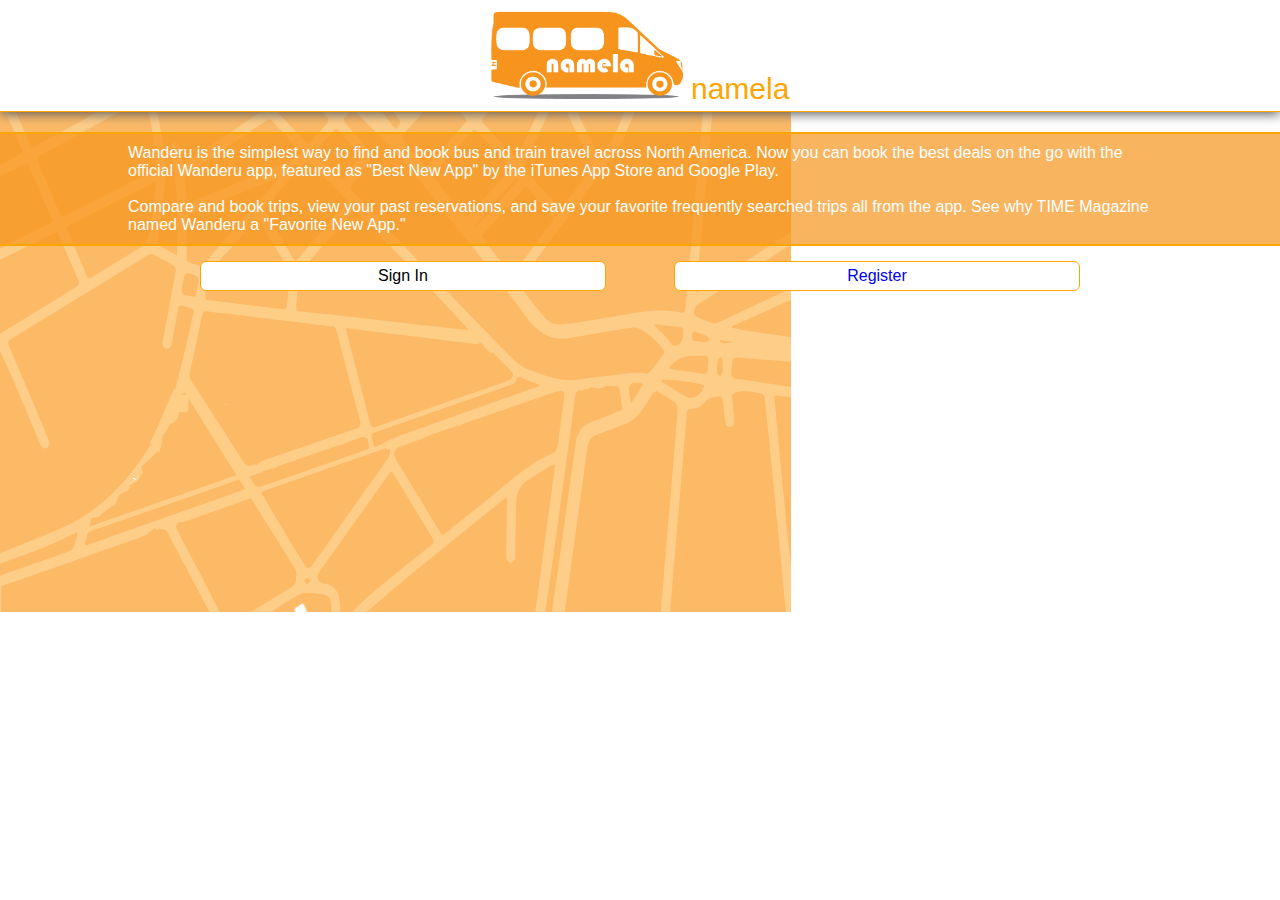
<file: Client/index.html>
<!DOCTYPE html>
<html>
    <head>
        <script src="js/jquery.js"></script>
		<script src="js/chores.js" type="text/javascript"></script>
		<link href='css/login.css' rel='stylesheet' type="text/css">
		<link href="images/background.png" rel="shortcut icon">
        <title>namela</title>
        <meta name="viewport" content="initial-scale=1.0, user-scalable=no">
        <meta charset="utf-8">
    </head>
	
	<body>
		<script>
			function autologin(){
				var phoneNumber = localStorage.getItem("phoneNumber");
				var password = localStorage.getItem("password");

				status.innerHTML = 'please wait ...';
				var ajax = ajaxObj("POST", "http://www.sqaaps.co.za/php/login.php");
				//var ajax = ajaxObj("POST", "php/login.php");
				ajax.onreadystatechange = function() {
					if(ajaxReturn(ajax) == true) {
						if(ajax.responseText === 'autologin_successful'){
							window.location.assign("4.user_interface.html")
						} else {
							status.innerHTML = ajax.responseText;
							_("submit").style.display = "block";
						}
					}
				}
				ajax.send("phoneNumber="+phoneNumber+"&password="+password);
			}
			window.onload = autologin;
		</script>
		
		<div id="header">
			<img id="logo" src="images/namela.png"/>
			<span id="logo_name">namela</span>
		</div>
		
		<div id="container">
			<div id="introduction">
				Wanderu is the simplest way to find and book bus and train travel across North America. Now you can book the best deals on the go with the official Wanderu app, featured as "Best New App" by the iTunes App Store and Google Play.<br><br> Compare and book trips, view your past reservations, and save your favorite frequently searched trips all from the app. See why TIME Magazine named Wanderu a "Favorite New App."
			</div>
			
			<div id="login_register">
				<div class="div_button" id="login">Sign In</div>
				<a href="register.html">
					<div class="div_button" id="register">Register</div>
				</a>
			</div>
		</div>
		
		<form name="login_form" id="login_form" onsubmit="return false">
			<div id="login_tab">
				<div id="close_form">CLOSE</div>
				<p id="input_head">EMAIL OR PHONE NUMBER:</p>
				<input class="register_inputs" id="identifier" type="text" placeholder="082 222 2222 OR example@domain.co.za"  onfocus="emptyElement('error_messages')" />
				
				<p id="input_head">PASSWORD:</p>
				<input class="register_inputs" id="password" min="10" max="10" type="password" placeholder=" Password" onfocus="emptyElement('error_messages')" />
				
				<p id="error_messages"></p>
				
				<button id="submit" onclick="signup()" >
					<span id="status">Sign In</span>
				</button>
			</div>
		</form>
		
		<script type="text/javascript">
			$("#login").click(function(){
				$("#login_register").hide();
				$("#login_form").slideDown();
				
				//Scoll page down
				$("html, body").animate({ scrollTop: $(document).height() }, 1000);
			});
			
			$("#close_form").click(function(){
				$("#login_form").slideUp();
				$("#login_register").show();
			});
			
			function signup(){
                var p = _("identifier").value;
                var p1 = _("password").value;
				
                var status = _("error_messages");

                if(p == "" || p1 == ""){
                    status.innerHTML = '<span style="color: #ff0000;font-family: sans-serif;margin-left: 15px;font-size: 15px;">Fill out all of the form data</span>';
                } else {
                    _("submit").style.display = "none";
                    status.innerHTML = 'please wait ...';
                    var ajax = ajaxObj("POST", "http://www.sqaaps.co.za/php/login.php");
					//var ajax = ajaxObj("POST", "php/login.php");
                    ajax.onreadystatechange = function() {
                        if(ajaxReturn(ajax) == true) {
							
                            if(ajax.responseText.slice(0,5) === 'Login'){
								localStorage.setItem('phoneNumber', p);
								localStorage.setItem('password', p1);
								
								var items = ajax.responseText.split(";");
								localStorage.setItem('name', items[1]);
								localStorage.setItem('surname', items[2]);
								localStorage.setItem('phoneNumber', items[3]);
								localStorage.setItem('email', items[4]);
								localStorage.setItem('home_address', items[5]);
								localStorage.setItem('work_address', items[6]);
								localStorage.setItem('login', items[7]);
								localStorage.setItem('logout', items[8]);
								window.location.assign("4.user_interface.html")
                            } else {
								status.innerHTML = ajax.responseText;
                                _("submit").style.display = "block";
                            }
                        }
                    }
					ajax.send("p="+p+"&pass="+p1);
                }
            }
		</script>
	</body>
</file>
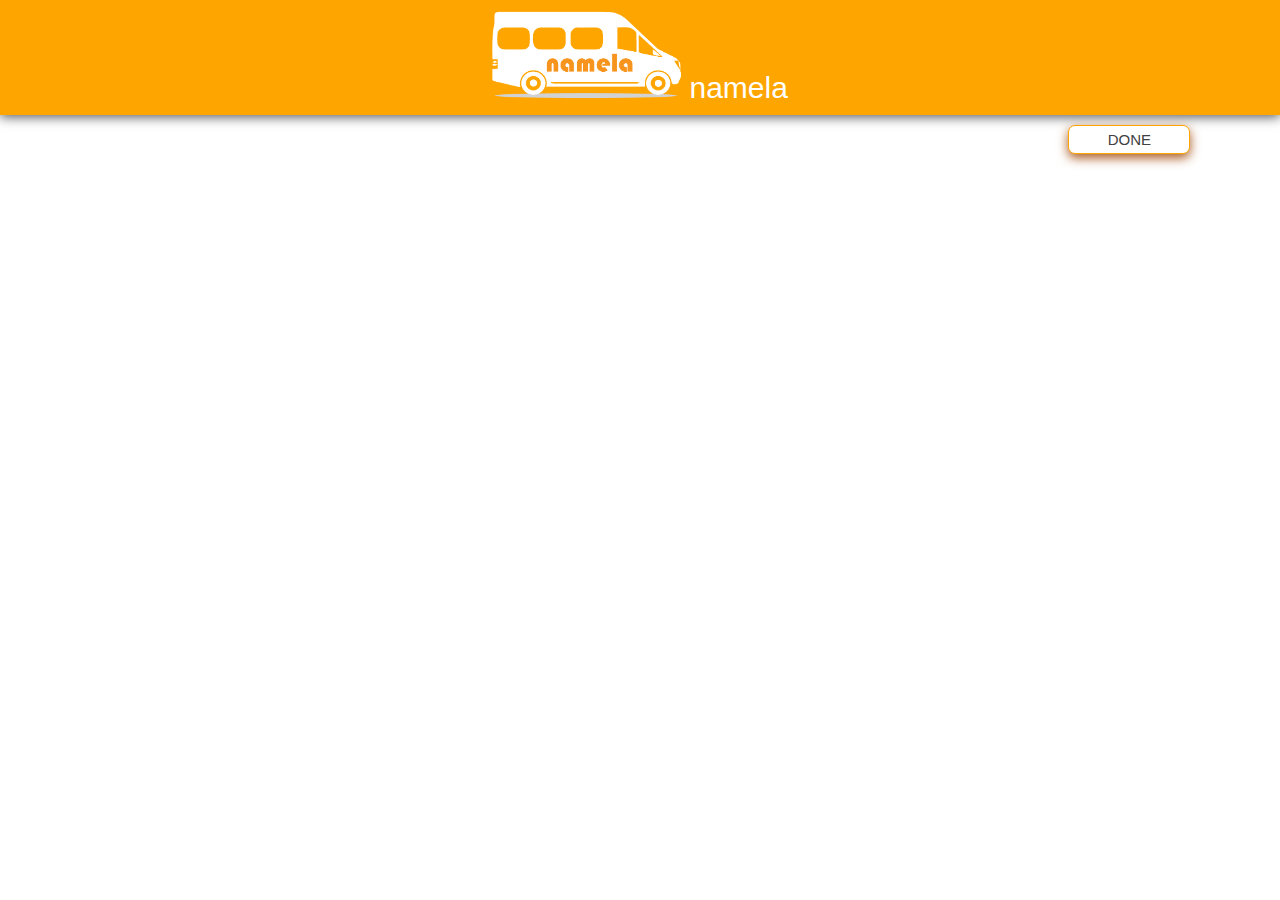
<file: Client/3.user_request.html>
<!DOCTYPE html>
<html>
    <head>
        <script src="js/jquery.js"></script>
		<script src="js/chores.js" type="text/javascript"></script>
		<link href='css/register.css' rel='stylesheet' type="text/css">
		<link href='css/user_request.css' rel='stylesheet' type="text/css">
        <link href="images/background.png" rel="shortcut icon">
        <title>workRide</title>
        <meta name="viewport" content="initial-scale=1.0, user-scalable=no">
        <meta charset="utf-8">
    </head>
  
    <body>
		<div id="header">
			<a id="a_header" href="index.html">
				<img id="logo" src="images/namela_inverse.png"/>
				<span id="logo_name">namela</span>
			</a>
		</div>
		
		<div class="calender" id="month.8">
			<div class="month"> 
				<ul>
					<li class="prev" onclick='previousmonth("month.7")'>&#10094;</li>
					<li class="next" onclick='nextmonth("month.9")'>&#10095;</li>
					<li>September 2016</li>
			  	</ul>
			</div>

			<ul class="weekdays">
				<li>S</li>
				<li>M</li>
				<li>T</li>
				<li>W</li>
				<li>T</li>
				<li>F</li>
				<li>S</li>
			</ul>

			<ul class="days">
				<li id="repeatedDates">28</li>
				
			  	<li id="repeatedDates">29</li>
			  	<li id="repeatedDates">30</li>
			  	<li id="repeatedDates">31</li>
				
				<li id="month.8.day.1" onclick='selectdag("month.8.day.1")'>1</li>
			  	<li id="month.8.day.2" onclick='selectdag("month.8.day.2")'>2</li>
				
			  	<li id="month.8.day.3" class="weeknd">3</li>
			  	<li id="month.8.day.4" class="weeknd">4</li>
				
			  	<li id="month.8.day.5" onclick='selectdag("month.8.day.5")'>5</li>
			  	<li id="month.8.day.6" onclick='selectdag("month.8.day.6")'>6</li>
			  	<li id="month.8.day.7" onclick='selectdag("month.8.day.7")'>7</li>
			  	<li id="month.8.day.8" onclick='selectdag("month.8.day.8")'>8</li>
			  	<li id="month.8.day.9" onclick='selectdag("month.8.day.9")'>9</li>
				
			  	<li id="month.8.day.10" class="weeknd">10</li>
			  	<li id="month.8.day.11" class="weeknd">11</li>
				
				<li id="month.8.day.12" onclick='selectdag("month.8.day.12")'>12</li>
			  	<li id="month.8.day.13" onclick='selectdag("month.8.day.13")'>13</li>
			  	<li id="month.8.day.14" onclick='selectdag("month.8.day.14")'>14</li>
			  	<li id="month.8.day.15" onclick='selectdag("month.8.day.15")'>15</li>
			  	<li id="month.8.day.16" onclick='selectdag("month.8.day.16")'>16</li>
				
			  	<li id="month.8.day.17" class="weeknd">17</li>
				<li id="month.8.day.18" class="weeknd">18</li>
				
			  	<li id="month.8.day.19" onclick='selectdag("month.8.day.19")'>19</li>
			  	<li id="month.8.day.20" onclick='selectdag("month.8.day.20")'>20</li>
			  	<li id="month.8.day.21" onclick='selectdag("month.8.day.21")'>21</li>
			  	<li id="month.8.day.22" onclick='selectdag("month.8.day.22")'>22</li>
			  	<li id="month.8.day.23" onclick='selectdag("month.8.day.23")'>23</li>
				
				<li id="month.8.day.24" class="weeknd">24</li>
			  	<li id="month.8.day.25" class="weeknd">25</li>
				
			  	<li id="month.8.day.26" onclick='selectdag("month.8.day.26")'>26</li>
			  	<li id="month.8.day.27" onclick='selectdag("month.8.day.27")'>27</li>
			  	<li id="month.8.day.28" onclick='selectdag("month.8.day.28")'>28</li>
			  	<li id="month.8.day.29" onclick='selectdag("month.8.day.29")'>29</li>
				<li id="month.8.day.30" onclick='selectdag("month.8.day.30")'>30</li>
			</ul>
		</div>
		
		
		
		
		<div class="calender" id="month.9">
			<div class="month"> 
				<ul>
					<li class="prev" onclick='previousmonth("month.8")'>&#10094;</li>
					<li class="next" onclick='nextmonth("month.10")'>&#10095;</li>
					<li>October 2016</li>
			  	</ul>
			</div>

			<ul class="weekdays">
				<li>S</li>
				<li>M</li>
				<li>T</li>
				<li>W</li>
				<li>T</li>
				<li>F</li>
				<li>S</li>
			</ul>

			<ul class="days"> 
				<li id="repeatedDates" class="weeknd">25</li>
				
			  	<li id="repeatedDates">26</li>
			  	<li id="repeatedDates">27</li>
			  	<li id="repeatedDates">28</li>
			  	<li id="repeatedDates">29</li>
				<li id="repeatedDates">30</li>
				
				<li id="month.9.day.1" class="weeknd">1</li>
			  	<li id="month.9.day.2" class="weeknd">2</li>
				
			  	<li id="month.9.day.3" onclick='selectdag("month.9.day.3")'>3</li>
			  	<li id="month.9.day.4" onclick='selectdag("month.9.day.4")'>4</li>
			  	<li id="month.9.day.5" onclick='selectdag("month.9.day.5")'>5</li>
			  	<li id="month.9.day.6" onclick='selectdag("month.9.day.6")'>6</li>
			  	<li id="month.9.day.7" onclick='selectdag("month.9.day.7")'>7</li>
				
			  	<li id="month.9.day.8" class="weeknd">8</li>
				<li id="month.9.day.9" class="weeknd">9</li>
				
			  	<li id="month.9.day.10" onclick='selectdag("month.9.day.10")'>10</li>
				<li id="month.9.day.11" onclick='selectdag("month.9.day.11")'>11</li>
				<li id="month.9.day.12" onclick='selectdag("month.9.day.12")'>12</li>
			  	<li id="month.9.day.13" onclick='selectdag("month.9.day.13")'>13</li>
			  	<li id="month.9.day.14" onclick='selectdag("month.9.day.14")'>14</li>
				
			  	<li id="month.9.day.15" class="weeknd">15</li>
			  	<li id="month.9.day.16" class="weeknd">16</li>
				
			  	<li id="month.9.day.17" onclick='selectdag("month.9.day.17")'>17</li>
				<li id="month.9.day.18" onclick='selectdag("month.9.day.18")'>18</li>
			  	<li id="month.9.day.19" onclick='selectdag("month.9.day.19")'>19</li>
			  	<li id="month.9.day.20" onclick='selectdag("month.9.day.20")'>20</li>
			  	<li id="month.9.day.21" onclick='selectdag("month.9.day.21")'>21</li>
				
			  	<li id="month.9.day.22" class="weeknd">22</li>
			  	<li id="month.9.day.23" class="weeknd">23</li>
				
				<li id="month.9.day.24" onclick='selectdag("month.9.day.24")'>24</li>
			  	<li id="month.9.day.25" onclick='selectdag("month.9.day.25")'>25</li>
			  	<li id="month.9.day.26" onclick='selectdag("month.9.day.26")'>26</li>
			  	<li id="month.9.day.27" onclick='selectdag("month.9.day.27")'>27</li>
			  	<li id="month.9.day.28" onclick='selectdag("month.9.day.28")'>28</li>
			  	
				<li id="month.9.day.29" class="weeknd">29</li>
				<li id="month.9.day.30" class="weeknd">30</li>
				
				<li id="month.9.day.31" onclick='selectdag("month.9.day.31")'>31</li>
			</ul>
		</div>
		
		
		
		
		<div class="calender" id="month.10">
			<div class="month"> 
				<ul>
					<li class="prev" onclick='previousmonth("month.9")'>&#10094;</li>
					<li class="next" onclick='nextmonth("month.11")'>&#10095;</li>
					<li>November 2016</li>
			  	</ul>
			</div>

			<ul class="weekdays">
				<li>S</li>
				<li>M</li>
				<li>T</li>
				<li>W</li>
				<li>T</li>
				<li>F</li>
				<li>S</li>
			</ul>

			<ul class="days"> 
			  	<li id="repeatedDates" class="weeknd">30</li>
				<li id="repeatedDates">31</li>
				
				<li id="month.10.day.1" onclick='selectdag("month.10.day.1")'>1</li>
			  	<li id="month.10.day.2" onclick='selectdag("month.10.day.2")'>2</li>
			  	<li id="month.10.day.3" onclick='selectdag("month.10.day.3")'>3</li>
			  	<li id="month.10.day.4" onclick='selectdag("month.10.day.4")'>4</li>
				
			  	<li id="month.10.day.5" class="weeknd">5</li>
			  	<li id="month.10.day.6" class="weeknd">6</li>
				
			  	<li id="month.10.day.7" onclick='selectdag("month.10.day.7")'>7</li>
			  	<li id="month.10.day.8" onclick='selectdag("month.10.day.8")'>8</li>
			  	<li id="month.10.day.9" onclick='selectdag("month.10.day.9")'>9</li>
			  	<li id="month.10.day.10" onclick='selectdag("month.10.day.10")'>10</li>
			  	<li id="month.10.day.11" onclick='selectdag("month.10.day.11")'>11</li>
				
				<li id="month.10.day.12" class="weeknd">12</li>
			  	<li id="month.10.day.13" class="weeknd">13</li>
				
			  	<li id="month.10.day.14" onclick='selectdag("month.10.day.14")'>14</li>
			  	<li id="month.10.day.15" onclick='selectdag("month.10.day.15")'>15</li>
			  	<li id="month.10.day.16" onclick='selectdag("month.10.day.16")'>16</li>
			  	<li id="month.10.day.17" onclick='selectdag("month.10.day.17")'>17</li>
				<li id="month.10.day.18" onclick='selectdag("month.10.day.18")'>18</li>
				
			  	<li id="month.10.day.19" class="weeknd">19</li>
			  	<li id="month.10.day.20" class="weeknd">20</li>
				
			  	<li id="month.10.day.21" onclick='selectdag("month.10.day.21")'>21</li>
			  	<li id="month.10.day.22" onclick='selectdag("month.10.day.22")'>22</li>
			  	<li id="month.10.day.23" onclick='selectdag("month.10.day.23")'>23</li>
				<li id="month.10.day.24" onclick='selectdag("month.10.day.24")'>24</li>
			  	<li id="month.10.day.25" onclick='selectdag("month.10.day.25")'>25</li>
				
			  	<li id="month.10.day.26" class="weeknd">26</li>
			  	<li id="month.10.day.27" class="weeknd">27</li>
				
			  	<li id="month.10.day.28" onclick='selectdag("month.10.day.28")'>28</li>
			  	<li id="month.10.day.29" onclick='selectdag("month.10.day.29")'>29</li>
				<li id="month.10.day.30" onclick='selectdag("month.10.day.30")'>30</li>
			</ul>
		</div>
		
		
		
		<div class="calender" id="month.11">
			<div class="month"> 
				<ul>
					<li class="prev" onclick='previousmonth("month.10")'>&#10094;</li>
					<li class="next" onclick='nextmonth("month.0")'>&#10095;</li>
					<li>December 2016</li>
			  	</ul>
			</div>

			<ul class="weekdays">
				<li>S</li>
				<li>M</li>
				<li>T</li>
				<li>W</li>
				<li>T</li>
				<li>F</li>
				<li>S</li>
			</ul>

			<ul class="days"> 
			  	<li id="repeatedDates" class="weeknd">29</li>
				
				<li id="repeatedDates">28</li>
				<li id="repeatedDates">29</li>
				<li id="repeatedDates">30</li>
				<li id="month.11.day.1" onclick='selectdag("month.11.day.1")'>1</li>
			  	<li id="month.11.day.2" onclick='selectdag("month.11.day.2")'>2</li>
				
			  	<li id="month.11.day.3" class="weeknd">3</li>
			  	<li id="month.11.day.4" class="weeknd">4</li>
				
			  	<li id="month.11.day.5" onclick='selectdag("month.11.day.5")'>5</li>
			  	<li id="month.11.day.6" onclick='selectdag("month.11.day.6")'>6</li>
			  	<li id="month.11.day.7" onclick='selectdag("month.11.day.7")'>7</li>
			  	<li id="month.11.day.8" onclick='selectdag("month.11.day.8")'>8</li>
			  	<li id="month.11.day.9" onclick='selectdag("month.11.day.9")'>9</li>
				
			  	<li id="month.11.day.11" class="weeknd">10</li>
			  	<li id="month.11.day.11" class="weeknd">11</li>
				
				<li id="month.11.day.12" onclick='selectdag("month.11.day.12")'>12</li>
			  	<li id="month.11.day.13" onclick='selectdag("month.11.day.13")'>13</li>
			  	<li id="month.11.day.14" onclick='selectdag("month.11.day.14")'>14</li>
			  	<li id="month.11.day.15" onclick='selectdag("month.11.day.15")'>15</li>
			  	<li id="month.11.day.16" onclick='selectdag("month.11.day.16")'>16</li>
				
			  	<li id="month.11.day.17" class="weeknd">17</li>
				<li id="month.11.day.18" class="weeknd">18</li>
				
			  	<li id="month.11.day.19" onclick='selectdag("month.11.day.19")'>19</li>
			  	<li id="month.11.day.20" onclick='selectdag("month.11.day.20")'>20</li>
			  	<li id="month.11.day.21" onclick='selectdag("month.11.day.21")'>21</li>
			  	<li id="month.11.day.22" onclick='selectdag("month.11.day.22")'>22</li>
			  	<li id="month.11.day.23" onclick='selectdag("month.11.day.23")'>23</li>
				
				<li id="month.11.day.24" class="weeknd">24</li>
			  	<li id="month.11.day.25" class="weeknd">25</li>
				
			  	<li id="month.11.day.26" onclick='selectdag("month.11.day.26")'>26</li>
			  	<li id="month.11.day.27" onclick='selectdag("month.11.day.27")'>27</li>
			  	<li id="month.11.day.28" onclick='selectdag("month.11.day.28")'>28</li>
			  	<li id="month.11.day.29" onclick='selectdag("month.11.day.29")'>29</li>
				<li id="month.11.day.30" onclick='selectdag("month.11.day.30")'>30</li>
				
				<li id="month.11.day.30" class="weeknd">31</li>
			</ul>
		</div>
		
		
		
		
		<div id="confirm">
			<a id="" href="4.user_interface.html">
				<div id="pick_dates">DONE</div>
			</a>
		</div>
		
		
		
		<script>
			function getDate(){
    			var fullDate = new Date();
				//Get the Month in numbers i.e. return 0 if January
    			var month = fullDate.getMonth();
				//Get the day only e.g 27
				var date = fullDate.getDate();
				
				//makes All Previous Month days grey
				for (i = 8; i < month; i++) {
					var i = i.toString();
					
					for (j = 1; j <= 31; j++) {
						var j = j.toString();
						if(_("month."+i+".day."+j)){
							_("month."+i+".day."+j).style.color = "rgb(200, 200, 200)";
						}
					}
				}
				
				//Show the current month
				var month = month.toString();
				_("month."+month).style.display = "block";
				
				
				//Takes the past days of current month and makes them grey
				for (i = 1; i < date; i++) {
					var i = i.toString();
					_("month."+month+".day."+i).style.color = "rgb(200, 200, 200)";
				}
				
				//Makes the current day orange
				var date = date.toString();
				_("month."+month+".day."+date).style.setProperty ("color", "orangered", "important");
				_("month."+month+".day."+date).style.setProperty ("font-size", "15px", "important");
				_("month."+month+".day."+date).style.fontWeight = "600";
				
				
				//Get currently selected dates
				var ajax = ajaxObj("POST", "http://www.sqaaps.co.za/php/user_requests.php");
				//var ajax = ajaxObj("POST", "php/user_requests.php");
				ajax.onreadystatechange = function() {
					if(ajaxReturn(ajax) == true) {
						if(ajax.responseText){
							var dateText = ajax.responseText;
							
							var first = dateText.replace(/"/g,"");
							var second = first.replace("[","");
							var third = second.replace("]","");
							
							var id_array = third.split(",");
							for (k = 0; k < id_array.length; k++){
								//selected date
								var property = _(id_array[k]);
								property.className = 'active';
							}
									
						}
					}
				}
				ajax.send("getDates="+'');
				
			}

			window.onload = getDate;
			
			function selectdag(id){
				//selected date
				var id_array = id.split(".");
				var selected_month = parseInt(id_array[1]);
				var selected_date = parseInt(id_array[3]);
				
				//current date
				var fullDate = new Date();
    			var month = fullDate.getMonth();
				var date = fullDate.getDate();
				
				//Bookings for the current month
				if (selected_month > month){
					var property = _(id);
					var ajax = ajaxObj("POST", "http://www.sqaaps.co.za/php/user_requests.php");
					//var ajax = ajaxObj("POST", "php/user_requests.php");
					
					if (property.className != 'active') {
						property.className = 'active';
						ajax.onreadystatechange = function() {
							if(ajaxReturn(ajax) == true) {
                            	if(ajax.responseText !== "DateSaved"){
									property.className = '';
								}
                        	}
                    	}
						ajax.send("date="+id+"&add="+'add');
					}
					else if (property.className === 'active') {
						property.className = '';
						ajax.onreadystatechange = function() {
							if(ajaxReturn(ajax) == true) {
                            	if(ajax.responseText !== "Deleted"){
									property.className = 'active';
								}
                        	}
                    	}
						ajax.send("date="+id+"&remove="+'remove');
					}
				}
				else if(selected_month = month && selected_date >= date){
					var property = _(id);
					var ajax = ajaxObj("POST", "http://www.sqaaps.co.za/php/user_requests.php");
					//var ajax = ajaxObj("POST", "php/user_requests.php");
					
					if (property.className != 'active') {
						property.className = 'active';
						ajax.onreadystatechange = function() {
							if(ajaxReturn(ajax) == true) {
                            	if(ajax.responseText !== "DateSaved"){
									property.className = '';
								}
                        	}
                    	}
						ajax.send("date="+id+"&add="+'add');
					}
					else if (property.className === 'active') {
						property.className = '';
						ajax.onreadystatechange = function() {
							if(ajaxReturn(ajax) == true) {
                            	if(ajax.responseText !== "Deleted"){
									property.className = 'active';
								}
                        	}
                    	}
						ajax.send("date="+id+"&remove="+'remove');
					}
				}
				else {
					property.className = '';
				}
			}
			
			function nextmonth(id){
				var fullDate = new Date();
    			var this_month = fullDate.getMonth();
				
				//show next month
				var id_array = id.split(".");
				var current_month = parseInt(id_array[1]) - 1;
				var next_month = parseInt(id_array[1]);
				
				if (next_month < (this_month+3)){
					_("month."+current_month).style.display = "none";
					_("month."+next_month).style.display = "block";
				}
			}
			
			function previousmonth(id){
				var fullDate = new Date();
    			var realmonth = fullDate.getMonth();
				//show next month
				var id_array = id.split(".");
				var previous_month = parseInt(id_array[1]);
				
				var current_month = parseInt(id_array[1]) + 1;
				
				if (previous_month >= realmonth){
					_("month."+current_month).style.display = "none";
					_("month."+previous_month).style.display = "block";	
				}
			}
		</script>
	</body>
</html>
</file>
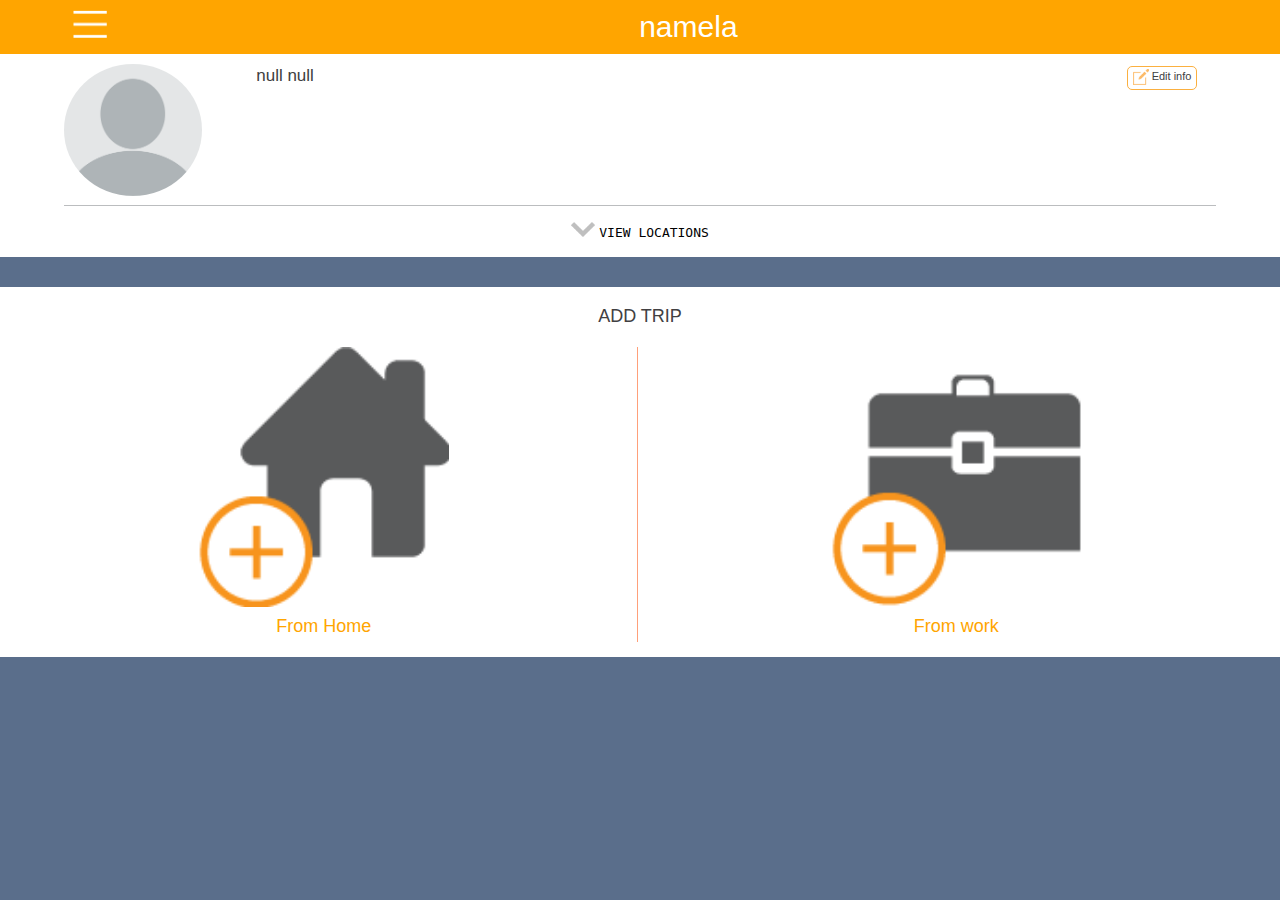
<file: Client/4.user_interface.html>
<!DOCTYPE html>
<html>
    <head>
        <script src="js/jquery.js"></script>
		<script src="js/chores.js" type="text/javascript"></script>
		<!--
		<script type="text/javascript" src="http://beneposto.pl/jqueryrotate/js/jQueryRotateCompressed.js"></script>
		<script type="text/javascript" src="http://cdnjs.cloudflare.com/ajax/libs/jquery-easing/1.3/jquery.easing.min.js"></script>
		-->
		<link href='css/user_request.css' rel='stylesheet' type="text/css">
		<link href='css/register.css' rel='stylesheet' type="text/css">
		<link href='css/user_interface.css' rel='stylesheet' type="text/css">
		
        <link href="images/background.png" rel="shortcut icon">
        <title>workRide</title>
        <meta name="viewport" content="initial-scale=1.0, user-scalable=no">
        <meta charset="utf-8">
    </head>
  
    <body>
		<div id="header">
			<img class="header_img" id="menu" src="images/menu.png" onclick="open_bar()" />
			<span id="logo_name">namela</span>
		</div>
		
		<div id="user_container">
			<div id="profile_name">
				<div id="profile_pictures">
					<img id="profile_img" src="images/profile.png"/>
				</div>

				<div id="profile_fullname">
					<p id="fullNames">
						<script>
							_("fullNames").innerHTML = localStorage.getItem("name")+" "+localStorage.getItem("surname")
						</script>
					</p>
					<p id="edit" onclick="edit_info()">
						<img id="edit_img" href="../2.maps.html" src="images/edit-icon.png"/>
						<span id="edit_span">Edit info</span>
					</p>
				</div>
			</div>

			<p id="address_menu_p" onclick="view_address()">
				<img id="address_menu" src="images/down.png"/>
				<span id="address_menu_span">VIEW LOCATIONS</span>
			</p>

			<div id="location_div">
				<div id="profile_location">
					<div class="user_places">
						<p class="location">
							<img class="location_img" src="images/home.png"/>
							Home
						</p>
						<p class="location_address" id="home_adressv">
							<script>
								_("home_adressv").innerHTML = localStorage.getItem("home_address");
							</script>
						</p>
					</div>

					<div class="user_places">
						<p class="location">
							<img class="location_img" src="images/building.png"/>
							Work
						</p>
						<p class="location_address" id="work_adressv">
							<script>
								_("work_adressv").innerHTML = localStorage.getItem("work_address");
							</script>
						</p>
					</div>
				</div>

				<div id="profile_location1">
					<div class="user_places">
						<p class="location">
							<img class="location_img" src="images/in.png"/>
							Check-in
						</p>
						<p class="location_address" id="check_in_time">
							<script>
								_("check_in_time").innerHTML = localStorage.getItem("login");
							</script>
						</p>
					</div>

					<div class="user_places">
						<p class="location">
							<img class="location_img" src="images/out.png"/>
							Check-out
						</p>
						<p class="location_address" id="check_out_time">
							<script>
								_("check_out_time").innerHTML = localStorage.getItem("logout");
							</script>
						</p>
					</div>
				</div>
			</div>
		</div>

		<!--		A D D	T R I P		-->
		<div id="add_date">
			<p id="add_trip">ADD TRIP</p>
			<div id="from">
				<div class="from_items" id="from_home" onclick="add_trip('Home to Work')">
					<img class="from_home" id="from_home" src="images/house.png"/>
					<p class="from_text">From Home</p>
				</div>
				<div class="from_items" id="from_work" onclick="add_trip('Work to Home')">
					<img class="from_home" src="images/workplace.png"/>
					<p class="from_text">From work</p>
				</div>
			</div>
		</div>
		
		<div id="user_interface"></div>
		
		<!--		M E N U 		-->
		<div id="menu_bar">
			<div id="personal_details">
				<a class="profile" href="4.user_interface.html">
					<img id="profile_img_menu" src="images/profile.png"/>
					<div id="details_div">
						<p id="full_names">
							<script>
								_("full_names").innerHTML = localStorage.getItem("name")+" "+localStorage.getItem("surname");
							</script>
						</p>
						<p id="tickets">Avail. 0 Rides</p>
					</div>
				</a>

				<a href="javascript:close_menu();">
					<img id="close_menu" src="images/close.png" />
				</a>
			</div>

			<a class="menu_a" href="html/payment.html">
				<div class="menu_item">
					<img class="menu_img" src="images/payment.png"/>
					<span class="menu_span">Payment</span>
				</div>
			</a>

			<a class="menu_a" href="html/purchase.html">
				<div class="menu_item">
					<img class="menu_img" src="images/purchase.png"/>
					<span class="menu_span">Purchase</span>
				</div>
			</a>

			<a class="menu_a" href="html/trips.html">
				<div class="menu_item">
					<img class="menu_img" src="images/trips.png"/>
					<span class="menu_span">Trips</span>
				</div>
			</a>

			<a class="menu_a" href="html/promotions.html">
				<div class="menu_item">
					<img class="menu_img" src="images/promotions.png"/>
					<span class="menu_span">Promotions</span>
				</div>
			</a>

			<a class="menu_a" href="html/notifications.html">
				<div class="menu_item">
					<img class="menu_img" src="images/notifications.png"/>
					<span class="menu_span">Notifications</span>
				</div>
			</a>

			<a class="menu_a" href="html/help.html">
				<div class="menu_item">
					<img class="menu_img" src="images/help.png"/>
					<span class="menu_span">Help</span>
				</div>
			</a>

			<a class="menu_a" href="html/settings.html">
				<div class="menu_item">
					<img class="menu_img" src="images/settings.png"/>
					<span class="menu_span">Settings</span>
				</div>
			</a>

			<a class="menu_a" href="html/contact_us.html">
				<div class="menu_item">
					<img class="menu_img" src="images/report.png"/>
					<span class="menu_span">Report</span>
				</div>
			</a>
		</div>
		
		<script type="text/javascript">		
			function profile(){
				var user_interface = _("user_interface");
				var ajax = ajaxObj("POST", "http://www.sqaaps.co.za/php/user_interface.php");
				//var ajax = ajaxObj("POST", "php/user_interface.php");
				ajax.onreadystatechange = function() {
					if(ajaxReturn(ajax) == true) {
						if(ajax.responseText == "Success"){
							user_interface.innerHTML = ajax.responseText;
						} else {
							user_interface.innerHTML = ajax.responseText;
						}
					}
				}
				ajax.send("user_interface="+'');
			}
			window.onload = profile;
			
			function edit_info(){
				window.location.assign("2.maps.html");
			}
			
			function add_trip(type){
				var user_interface = _("user_interface");
				var ajax = ajaxObj("POST", "http://www.sqaaps.co.za/php/user_interface.php");
				//var ajax = ajaxObj("POST", "php/user_interface.php");
				ajax.onreadystatechange = function() {
					if(ajaxReturn(ajax) == true) {
						window.location.assign("3.user_request.html");
					}
				}
				ajax.send("add_trip="+''+'&type='+type);
			}
			
			function view_address(){
				var f = document.getElementById("location_div");
				
				if (f.style.display == 'none' || f.style.display == ''){
					$("#location_div").slideDown();
				} else if (f.style.display === 'block'){
					$("#location_div").slideUp();
				}
				
			}
			
			function open_bar(){	
				$("#menu_bar").animate({marginLeft:"0%"},500);
			}
			function close_menu(){
				$("#menu_bar").animate({marginLeft:"-100%"},500);
			}
		</script>
	</body>
</html>
</file>
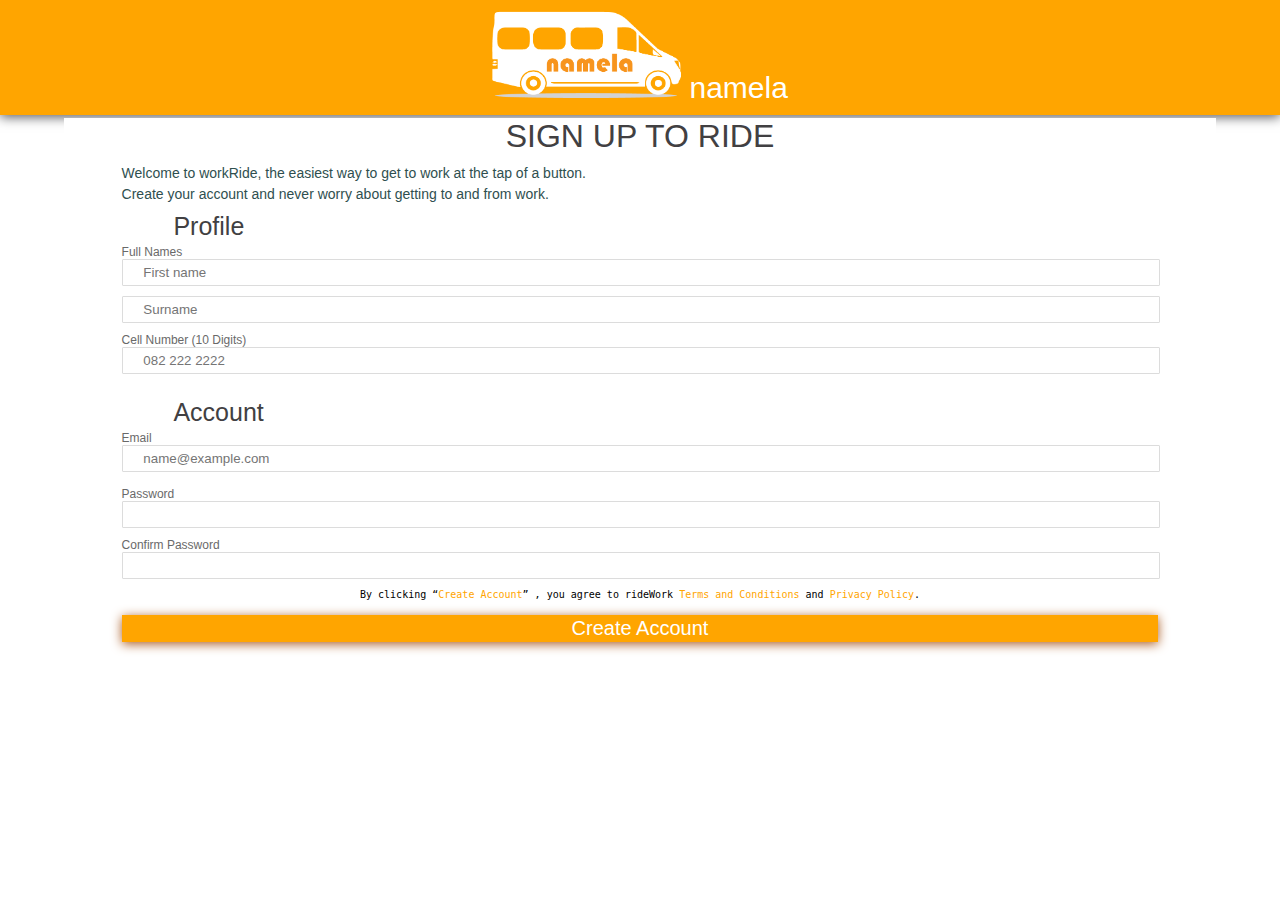
<file: Client/register.html>
<!DOCTYPE html>
<html>
    <head>
        <script src="js/jquery.js"></script>
		
		<script src="js/chores.js" type="text/javascript"></script>
		<link href='css/register.css' rel='stylesheet' type="text/css">
		<link href="images/background.png" rel="shortcut icon">
        <title>workRide: Registration</title>
        <meta name="viewport" content="initial-scale=1.0, user-scalable=no">
        <meta charset="utf-8">
    </head>
  
    <body>
	
		<div id="header">
			<a id="a_header" href="index.html">
				<img id="logo" src="images/namela_inverse.png"/>
				<span id="logo_name">namela</span>
			</a>
		</div>
        
		
		<div id="container">
			
			<h1 id="promote">SIGN UP TO RIDE</h1>
			<div id="value_prop">
				Welcome to workRide, the easiest way to get to work at the tap of a button.
				<p id="value_prop_para">Create your account and never worry about getting to and from work.</p>
			</div>
			
			<form name="register_form" id="register_form" onsubmit="return false;">
				<div class="chapter_section">
					<p class="chapter_section_head">Profile</p>

					<p id="input_head">Full Names</p>
					<input class="register_inputs" id="firstNames" type="text" placeholder="First name" onfocus="emptyElement('error_messages')" />
					<input class="register_inputs" id="surname" type="text" placeholder="Surname" onfocus="emptyElement('error_messages')" />

					<p id="input_head">Cell Number (10 Digits)</p>
					<input class="register_inputs" id="cell_number" type="number" placeholder="082 222 2222" onblur="checkphonenumber()" onfocus="emptyElement('error_messages')" />
				</div>
			
				<div class="chapter_section">
					<p class="chapter_section_head">Account</p>

					<p id="input_head">Email</p>
					<input class="register_inputs" id="email" type="text" placeholder="name@example.com" onblur="checkemail()" onfocus="emptyElement('error_messages')" onkeyup="restrict('email')" />
					<p id="error_messages"></p>

					<p id="input_head">Password</p>
					<input class="register_inputs" id="password" min="10" max="10" type="password" onfocus="emptyElement('error_messages')" />

					<p id="input_head">Confirm Password</p>
					<input class="register_inputs" id="confirm_password" type="password" onfocus="emptyElement('error_messages')" />
					
					<p id="terms_conditions">By clicking “<span id="create_account_lighter">Create Account</span>” , you agree to rideWork <span id="create_account_lighter">Terms and Conditions</span> and <span id="create_account_lighter">Privacy Policy</span>.</p>

					<button id="submit" onclick="signup()" ><span id="status">Create Account</span></button>
				</div>
			</form>
		</div>
        
		
		<div id="confimation">
			<h1 id="confirmation_head">Confirmation Code</h1> 
			<p id="confirmation_paragraph">
				Please check your messages, a 4-digit code has been sent to	<span id="phone_confirmation">XXX XXX XXXX.</span> 
				
				<p id="confirmation_paragraph">
					Please enter the code below to activate your account.
				</p>
			
				<div id="confCodeInput">
					<input id="confCode" type="number" placeholder="X X X X" onblur="checkphonenumber()"/>
				</div>
			
				<p id="codeError"></p>
				
				<button id="go_to_maps" onclick="submitCode()">Submit Code</button>
			</p>
		</div>
		
	
		<script>
			function checkemail(){
                var e = _("email").value;
                
				if(e != ""){
                    _("error_messages").innerHTML = 'checking email ...';
					
					if (e.indexOf("@") > -1 && e.indexOf(".") > -1){
						_("email").style.borderColor = "gainsboro";
						_("email").style.borderWidth = "1px";
						_("submit").disabled = false;
						
                    	var ajax = ajaxObj("POST", "http://www.sqaaps.co.za/php/register.php");
                    	
						ajax.onreadystatechange = function() {
                        	if(ajaxReturn(ajax) == true) {
                            	_("error_messages").innerHTML = ajax.responseText;
                        	}
                    	}
                    	ajax.send("emailcheck="+e);
					}else{
						_("email").style.borderColor = "red";
						_("email").style.borderWidth = "3px";
						_("submit").disabled = true;
					}
                }
            }
			
			function checkphonenumber(){
				var pLength = _("cell_number").value.length;
				if (pLength != 10){
					_("cell_number").style.borderColor = "red";
					_("cell_number").style.borderWidth = "3px";
					_("submit").disabled = true;
				} else{
					_("cell_number").style.borderColor = "gainsboro";
					_("cell_number").style.borderWidth = "1px";
					_("submit").disabled = false;
				}
			}
			
			function signup(){
                var n = _("firstNames").value;
                var s = _("surname").value;
                var p = _("cell_number").value;
                var e = _("email").value;
                
                var p1 = _("password").value;
                var p2 = _("confirm_password").value;
				
				var code = Math.floor((Math.random() * 9000) + 1000);
				
                var status = _("error_messages");

                if(n == "" || s == "" || p == "" ||  e == "" || p1 == "" || p2 == ""){
                    status.innerHTML = '<span style="color: #ff0000;font-family: sans-serif;margin-left: 15px;font-size: 15px;">Fill out all of the form data</span>';
					
                } else if(p1 != p2){
                    status.innerHTML = '<span style="color: #ff0000;font-family: sans-serif;margin-left: 15px;font-size: 15px;">Your password fields do not match</span>';
					
					_("password").style.borderColor = "red";
					_("password").style.borderWidth = "3px";
					_("confirm_password").style.borderColor = "red";
					_("confirm_password").style.borderWidth = "3px";
					
                } else {
					_("password").style.borderColor = "greenyellow";
					_("password").style.borderWidth = "2px";
					_("confirm_password").style.borderColor = "greenyellow";
					_("confirm_password").style.borderWidth = "2px";
					
                    _("submit").style.display = "none";
                    status.innerHTML = 'please wait ...';
                    var ajax = ajaxObj("POST", "http://www.sqaaps.co.za/php/register.php");
                    ajax.onreadystatechange = function() {
                        if(ajaxReturn(ajax) == true) {
                            if(ajax.responseText === 'signup_success'){
								_("container").style.display = "none";
								_("confimation").style.display = "block";
                                //status.innerHTML = ajax.responseText;
                            } else {
								_("container").style.display = "block";
								_("confimation").style.display = "none";
								
								status.innerHTML = ajax.responseText;
                                _("submit").style.display = "block";
                            }
                        }
                    }
                    ajax.send("n="+n+"&s="+s+"&p="+p+"&e="+e+"&pass="+p1+"&c="+code);
                }
            }
			
			function submitCode(){
				var Confcode = _("confCode").value;

				if (_("confCode").value.length != 4 || Confcode == ""){
					_("confCode").style.borderColor = "red";
					_("confCode").style.borderWidth = "3px";
				} else{
					_("confCode").style.borderColor = "green";
					_("confCode").style.borderWidth = "1px";
					
					var statusCode = _("codeError");
					statusCode.innerHTML = 'please wait ...';
					var ajax = ajaxObj("POST", "http://www.sqaaps.co.za/php/confirmCode.php");
                    ajax.onreadystatechange = function() {
                        if(ajaxReturn(ajax) == true) {
                            if(ajax.responseText === "Activated"){
                                window.location.assign("2.maps.html")
                            } else {
								statusCode.innerHTML = ajax.responseText;
                            }
                        }
                    }
                    ajax.send("Confcode="+Confcode);
				}
			}
		</script>
        
    </body>
</html>
</file>
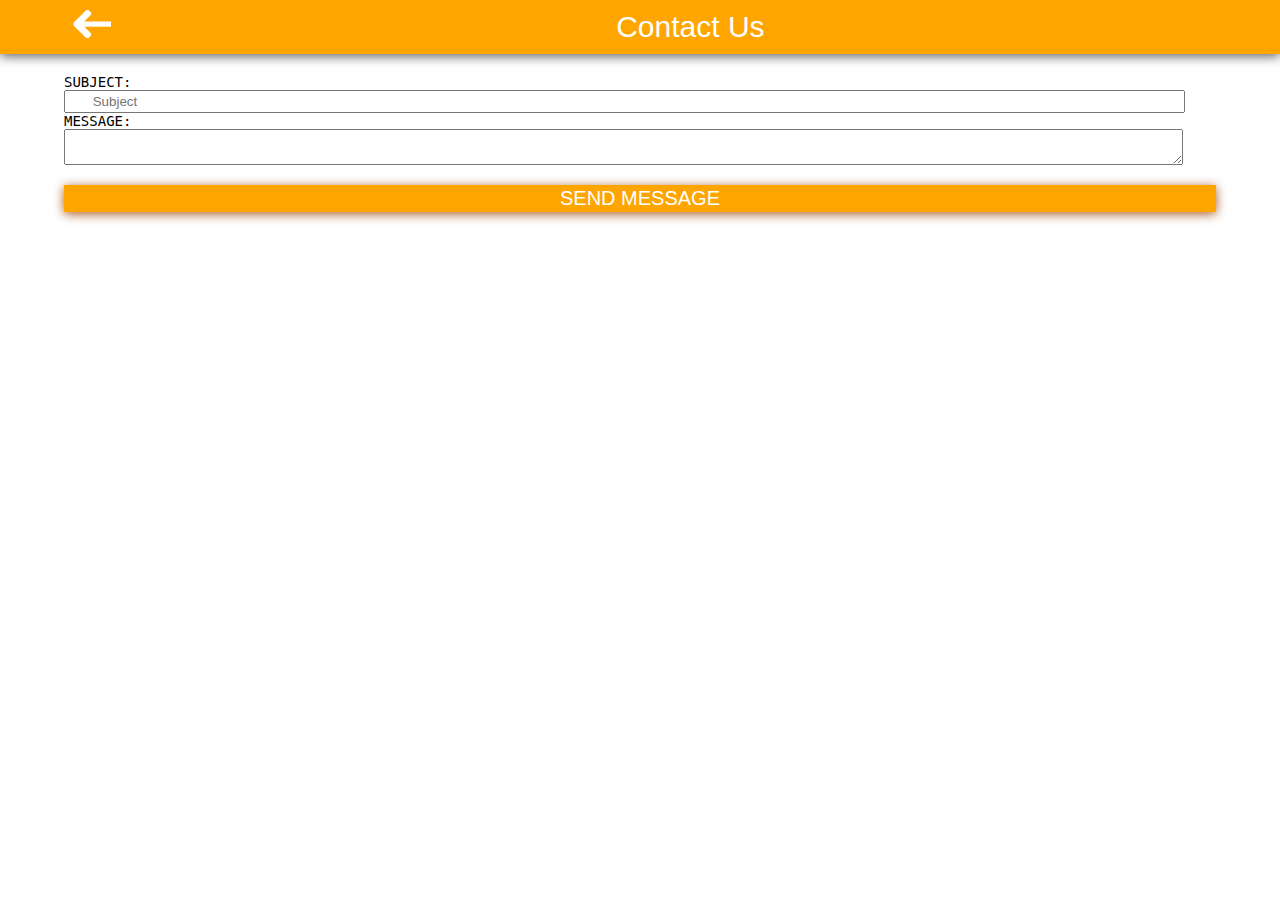
<file: Client/html/contact_us.html>
<!DOCTYPE html>
<html>
    <head>
        <script src="../js/jquery.js"></script>
		<script src="../js/chores.js" type="text/javascript"></script>
		<script src="../js/pages.js"></script>
		
		<link href='../css/user_request.css' rel='stylesheet' type="text/css">
		<link href='../css/user_interface.css' rel='stylesheet' type="text/css">
		<link href='../css/register.css' rel='stylesheet' type="text/css">
		<link href='../css/contact.css' rel='stylesheet' type="text/css">
		
        <link href="../images/background.png" rel="shortcut icon">
        <title>workRide</title>
        <meta name="viewport" content="initial-scale=1.0, user-scalable=no">
        <meta charset="utf-8">
		
    </head>
  
    <body>
		<div id="header">
			<img class="header_img" id="menu" src="../images/maps_backward.png" onclick="back()" />
			Contact Us
		</div>
		
		<div id="form">
			<form name="error_reporting">
				<p class="tag">SUBJECT:</p>
				<input class="input" id="subject" type="text" placeholder=" Subject"/>
				<p class="tag">MESSAGE:</p>
				<textarea class="input" id="message" onkeyup="auto_grow(this)"></textarea>
				<p id="status"></p>
				<button type="button" id="submit" onclick="submitForm()">SEND MESSAGE</button>
			</form>
		</div>
		
		<script>
			function submitForm(){
				_("submit").disabled = true;
				_("status").innerHTML = 'please wait ...';
                        
				var formdata = new FormData();
				formdata.append( "subject", _("subject").value );
				formdata.append( "message", _("message").value );
				
				var ajax = new XMLHttpRequest();
				//ajax.open( "POST", "http://www.sqaaps.co.za/php/contact.php" );
				ajax.open( "POST", "../php/contact.php" );
				ajax.onreadystatechange = function() {
					if(ajax.readyState == 4 && ajax.status == 200) {
						if(ajax.responseText == "success"){
							alert('Thank You. Your message has been sent, We will get back to you within the day');
							window.location.assign("../4.user_interface.html");
						} else {
							_("status").innerHTML = ajax.responseText;
							_("submit").disabled = false;
						}
					}
				}
				ajax.send( formdata );
			}
		</script>
</file>
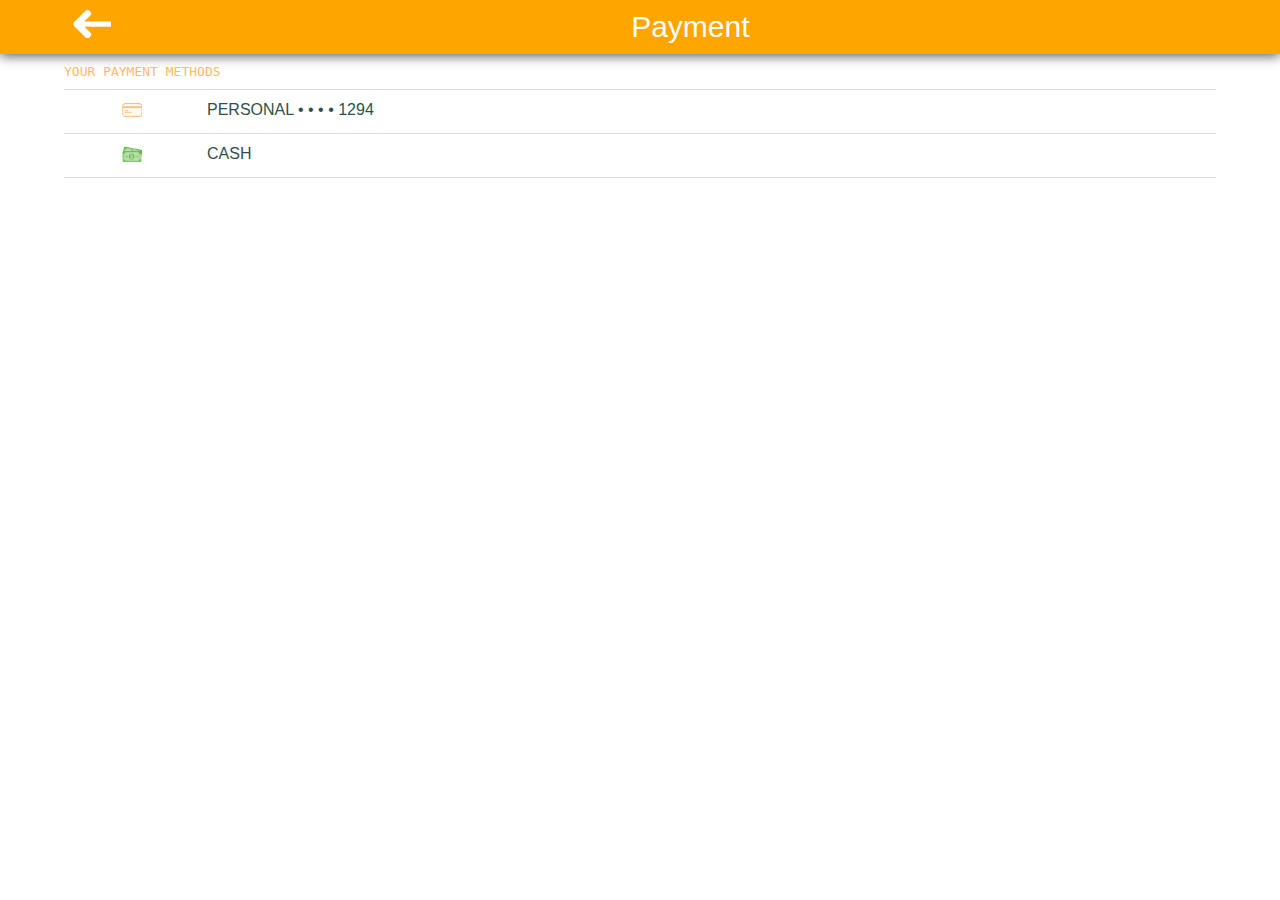
<file: Client/html/payment.html>
<!DOCTYPE html>
<html>
    <head>
        <script src="../js/jquery.js"></script>
		<script src="../js/chores.js" type="text/javascript"></script>
		<script src="../js/pages.js"></script>
		
		<link href='../css/user_request.css' rel='stylesheet' type="text/css">
		<link href='../css/user_interface.css' rel='stylesheet' type="text/css">
		<link href='../css/register.css' rel='stylesheet' type="text/css">
		<link href='../css/payment.css' rel='stylesheet' type="text/css">
		
        <link href="../images/background.png" rel="shortcut icon">
        <title>workRide</title>
        <meta name="viewport" content="initial-scale=1.0, user-scalable=no">
        <meta charset="utf-8">
		
    </head>
  
    <body>
		<div id="header">
			<img class="header_img" id="menu" src="../images/maps_backward.png" onclick="back()" />
			Payment
		</div>
		
		<div id="body_container">
			<p class="payment_item" id="payment">YOUR PAYMENT METHODS</p>
			
			<p class="payment_item" id="payment">
				<img class="payment_item_img" src="../images/card.png"/>
				<span class="payment_item_name">PERSONAL &#8226; &#8226; &#8226; &#8226; 1294</span>
			</p>
			
			<p class="payment_item" id="payment">
				<img class="payment_item_img" src="../images/cash.png"/>
				<span class="payment_item_name">CASH</span>
			</p>
		</div>
	</body>
</html>
</file>
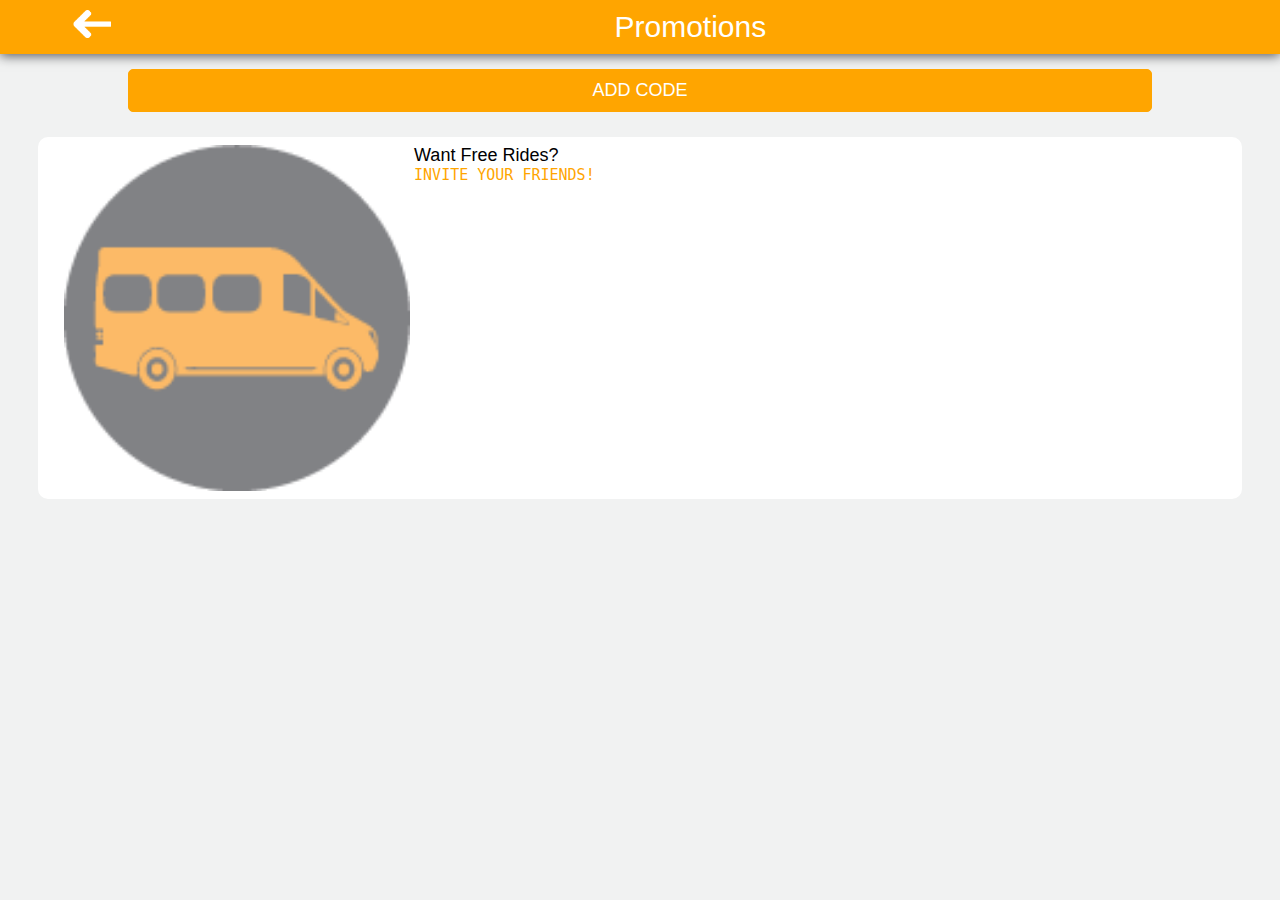
<file: Client/html/promotions.html>
<!DOCTYPE html>
<html>
    <head>
        <script src="../js/jquery.js"></script>
		<script src="../js/chores.js" type="text/javascript"></script>
		<script src="../js/pages.js"></script>
		
		<link href='../css/user_request.css' rel='stylesheet' type="text/css">
		<link href='../css/user_interface.css' rel='stylesheet' type="text/css">
		<link href='../css/register.css' rel='stylesheet' type="text/css">
		<link href='../css/promotions.css' rel='stylesheet' type="text/css">
		
        <link href="../images/background.png" rel="shortcut icon">
        <title>workRide</title>
        <meta name="viewport" content="initial-scale=1.0, user-scalable=no">
        <meta charset="utf-8">
		
    </head>
  
    <body>
		<div id="header">
			<img class="header_img" id="menu" src="../images/maps_backward.png" onclick="back()" />
			Promotions
		</div>
		
		<button id="add_code">ADD CODE</button>
		
		<div id="invite_rides">
			<div id="free_ride_img">
				<img id="img_free" src="../images/add_trip_.png"/>
			</div>
			<div id="want_free">
				<p id="free">Want Free Rides?</p>
				<p id="invite">INVITE YOUR FRIENDS!</p>
			</div>
		</div>
	</body>
</html>
</file>
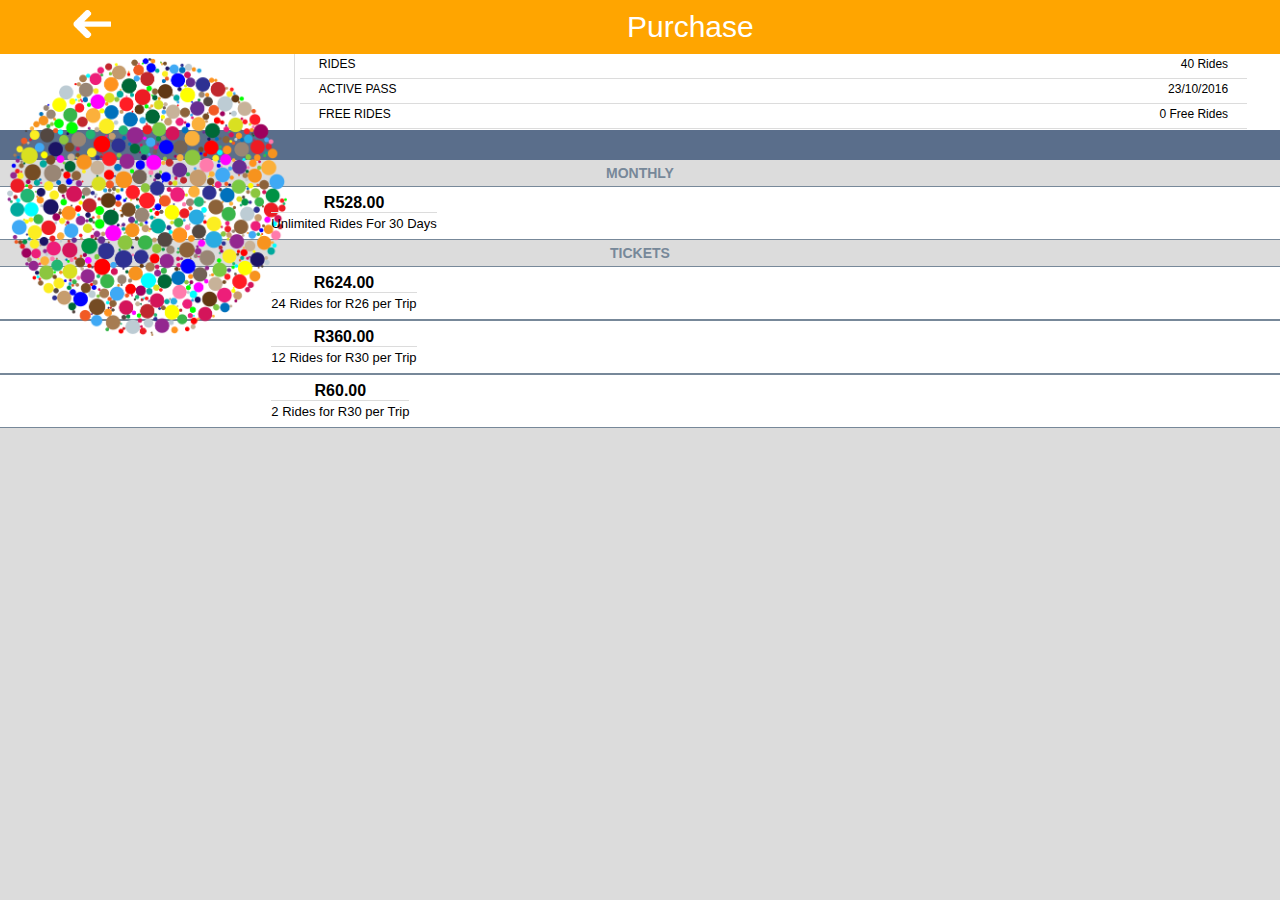
<file: Client/html/purchase.html>
<!DOCTYPE html>
<html>
    <head>
        <script src="../js/jquery.js"></script>
		<script src="../js/chores.js" type="text/javascript"></script>
		<script src="../js/pages.js"></script>
		
		<link href='../css/user_request.css' rel='stylesheet' type="text/css">
		<link href='../css/user_interface.css' rel='stylesheet' type="text/css">
		<link href='../css/register.css' rel='stylesheet' type="text/css">
		<link href='../css/purchase.css' rel='stylesheet' type="text/css">
		
        <link href="../images/background.png" rel="shortcut icon">
        <title>workRide</title>
        <meta name="viewport" content="initial-scale=1.0, user-scalable=no">
        <meta charset="utf-8">
		
    </head>
  
    <body>
		<div id="header">
			<img class="header_img" id="menu" src="../images/maps_backward.png" onclick="back()" />
			Purchase
		</div>
		
		<div id="user_interface">
			<div id="purchase_head">
				<div id="board">
					<img id="ready" src="../images/ready_to_work.png"/>
				</div>
				<div id="board_details">
					<p class="ride_details">
						<span class="details_head">RIDES</span>
						<span class="details_answer">40 Rides</span>
					</p>
					<p class="ride_details">
						<span class="details_head">ACTIVE PASS</span>
						<span class="details_answer">23/10/2016</span>
					</p>
					<p class="ride_details">
						<span class="details_head">FREE RIDES</span>
						<span class="details_answer">0 Free Rides</span>
					</p>
				</div>
			</div>
		</div>
		
		<div class="purchase_title">MONTHLY</div>
		<div class="purchase_option">
			<div class="option_details">
				<p class="option_amount">R528.00</p>
				<p class="option_description">Unlimited Rides For 30 Days</p>
			</div>
			<div class="option_purchase">
				<img class="purchase" src="../images/forward.png">
			</div>
		</div>
		
		<div class="purchase_title">TICKETS</div>
		<div class="purchase_option">
			<div class="option_details">
				<p class="option_amount">R624.00</p>
				<p class="option_description">24 Rides for R26 per Trip</p>
			</div>
			<div class="option_purchase">
				<img class="purchase" src="../images/forward.png">
			</div>
		</div>
		<div class="purchase_option">
			<div class="option_details">
				<p class="option_amount">R360.00</p>
				<p class="option_description">12 Rides for R30 per Trip</p>
			</div>
			<div class="option_purchase">
				<img class="purchase" src="../images/forward.png">
			</div>
		</div>
		<div class="purchase_option">
			<div class="option_details">
				<p class="option_amount">R60.00</p>
				<p class="option_description">2 Rides for R30 per Trip</p>
			</div>
			<div class="option_purchase">
				<img class="purchase" src="../images/forward.png">
			</div>
		</div>
	</body>
</html>
</file>
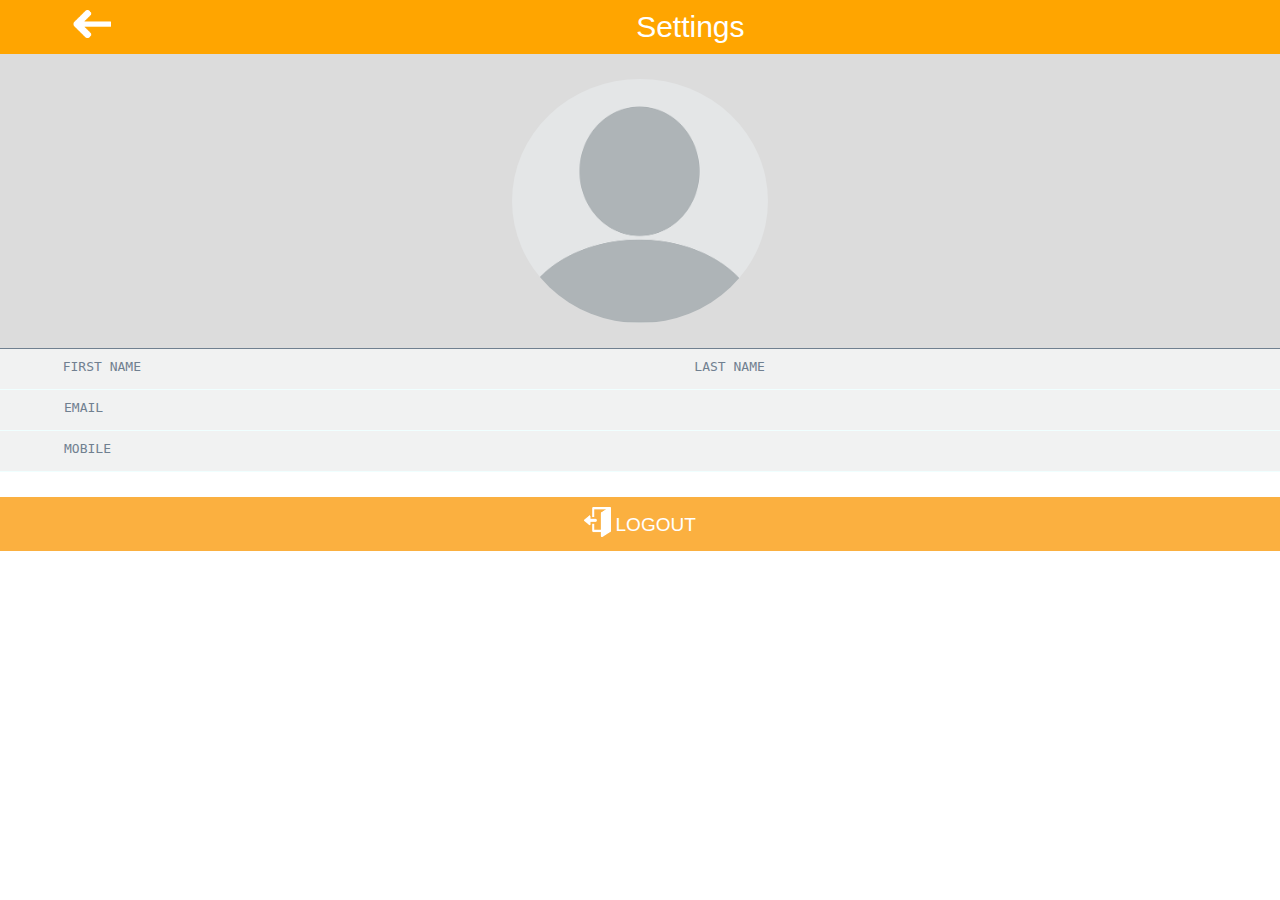
<file: Client/html/settings.html>
<!DOCTYPE html>
<html>
    <head>
        <script src="../js/jquery.js"></script>
		<script src="../js/chores.js" type="text/javascript"></script>
		<script src="../js/pages.js"></script>
			
		<link href='../css/user_request.css' rel='stylesheet' type="text/css">
		<link href='../css/user_interface.css' rel='stylesheet' type="text/css">
		<link href='../css/register.css' rel='stylesheet' type="text/css">
		
        <link href="../images/background.png" rel="shortcut icon">
        <title>Namela</title>
        <meta name="viewport" content="initial-scale=1.0, user-scalable=no">
        <meta charset="utf-8">
		
    </head>
  
    <body>
		<div id="header">
			<img class="header_img" id="menu" src="../images/maps_backward.png" onclick="back()" />
			Settings
		</div>
		
		<div id="image_container">
			<img id="img_profile" src="../images/profile.png"/>
		</div>
		
		<div id="account_information">
			<div class="full_tags">
				<div class="full_names">
					<p class="names_head">FIRST NAME</p>
					<p class="names_input" id="settings_name">
						<script>
							_("settings_name").innerHTML = localStorage.getItem("name");
						</script>
					</p>
				</div>
				<div class="full_names">
					<p class="names_head">LAST NAME</p>
					<p class="names_input" id="settings_surname">
						<script>
							_("settings_surname").innerHTML = localStorage.getItem("surname");
						</script>
					</p>
				</div>
			</div>
			
			<div class="full_tags">
				<p class="names_head_full">EMAIL</p>
				<p class="names_input_full" id="settings_email">
					<script>
						_("settings_email").innerHTML = localStorage.getItem("email");
					</script>
				</p>
			</div>
			
			<div class="full_tags">
				<p class="names_head_full">MOBILE</p>
				<p class="names_input_full" id="settings_number">
					<script>
						_("settings_number").innerHTML = localStorage.getItem("phoneNumber");
					</script>
				</p>
			</div>
		</div>
		
		<div class="logout" onclick="logout()">
			<img class="logout_img" src="../images/logout.png"/>
			<span class="logout_span">LOGOUT</span>
		</div>
		<script>	
			function logout(){
				localStorage.removeItem("phoneNumber");
				localStorage.removeItem("password");
				//var ajax = ajaxObj("POST", "http://www.sqaaps.co.za/php/login.php");
				var ajax = ajaxObj("POST", "../php/login.php");
				ajax.send("logout="+'');
				window.location.assign("../index.html")
			}
		</script>
		
	</body>
</html>
</file>
<file: Client/css/login.css>
body, html {
	height: 100%;
	margin: 0;
	padding: 0;
	background: url(../images/background.png);
    background-repeat: no-repeat;
}
div#header{
	color: orange;
    padding-bottom: 5px;
    font-size: 30px;
    font-family: sans-serif;
    border-bottom: 1px solid orange;
    text-align: center;
    padding-top: 10px;
    background-color: white;
    box-shadow: 0px 2px 11px #58595B;
}
img#logo{
	width: 15%;
}
div#container{
	width: 100%;
    padding: 20px 0px 10px 0px;
}
div#introduction{
	background-color: rgba(247,148,29,0.7);
    padding: 10px 10% 10px 10%;
    color: white;
    font-size: 16px;
    font-family: sans-serif;
    border-style: solid;
    border-color: orange;
    border-width: 2px 0px;
}
}
div#login_register{
	margin-top: 30px;
    text-align: center;
}
div.div_button{
	background-color: white;
    padding: 5px 10px;
    font-family: sans-serif;
    border: 1px solid orange;
    border-radius: 6px;
    display: inline-block;
    width: 30%;
    text-align: center;
}
div#login_register{
	text-align: center;
    margin-top: 15px;
}
div#login{
	margin-right: 5%
}
div#login_tab{
	width: 90%;
    padding: 0px 5%;
    display: block;
    margin: auto;
    border-style: solid;
    border-width: 1px 0px;
    border-color: white;
    margin-top: 10px;
}
p#input_head {
    margin: 0px;
    font-size: 13px;
    font-family: monospace;
    color: #414042;
}
input.register_inputs {
    height: 25px;
    width: 96%;
    padding: 0px 2%;
    margin-bottom: 5px;
    border-style: solid;
    border-width: 1px;
    border-color: orange;
    border-radius: 1px;
}

button#submit {
    width: 100%;
    margin: 5px 0px 20px 0px;
    display: block;
    font-size: 22px;
    color: white;
    background-color: #FFA81B;
    border: 2px solid orange;
    border-radius: 5px;
    box-shadow: 0px 3px 11px #A85A21;
}
form#login_form{
	display: none;
	margin-bottom: 20px;
}
div#close_form{
	position: relative;
    left: 80%;
    width: 52px;
    font-family: sans-serif;
    font-size: 15px;
    color: white;
    font-weight: 700;
    padding: 0px;
    text-align: center;
    border-bottom: 2px solid white;
}
p#error_messages{
	margin: 0;
    text-align: center;
    font-weight: 700;
    width: 100%;
    background-color: black;
	color: red;
}
</file>
<file: Client/css/register.css>
body, html {
	height: 100%;
	margin: 0;
	padding: 0;
	background-color: white;
}
div#header{
	color: white;
    background-color: orange;
    padding: 10px;
    font-size: 30px;
    font-family: sans-serif;
    text-align: center;
    padding-top: 10px;
    box-shadow: 0px 2px 11px #58595B;
}
a#a_header{
	text-decoration: none;
    color: white;
}
img#logo{
	width: 15%;
}
div#container{
	background-color: white;
    width: 90%;
    margin: auto;
    margin-top: -7px;
}
h1#promote{
	text-align: center;
	margin: 10px 0px;
	font-family: sans-serif;
	font-weight: 100;
	color: #414042;
}
div#value_prop{
	margin: 0px 5%;
	font-family: sans-serif;
	color: darkslategray;
	font-size: 14px;
	margin-bottom: 10px;
}
p#value_prop_para{
	margin: 5px 0px;
}

div.chapter_section{
	width: 90%;
    margin: 0px 5%;
	padding-bottom: 20px;
}
p.chapter_section_head{
	margin: 0;
	margin-bottom: 4px;
	font-family: sans-serif;
	font-size: 25px;
	font-weight: 100;
	margin-left: 5%;
	color: #414042;
}

p#input_head{
	margin: 0px;
	font-size: 12px;
	font-family: sans-serif;
	color: dimgray;
}
input.register_inputs{
	height: 25px;
	width: 96%;
	padding: 0px 2%;
	margin-bottom: 10px;
	border-style: solid;
	border-width: 1px;
	border-color: gainsboro;
	border-radius: 1px;
}
input#cell_number{
	margin-bottom: 4px;
}
p#error_messages{
	margin: 5px 0px;
    font-weight: 600;
}
p#terms_conditions{
	margin: 0px;
    font-family: monospace;
    font-size: 10px;
    width: 100%;
    text-align: center;
}
span#create_account_lighter{
	color: orange;
}

button#submit{
	width: 100%;
    margin: auto;
    margin-top: 15px;
    display: block;
    font-size: 20px;
    color: white;
    background-color: orange;
    border: 1px solid orange;
    border-radius: 0px;
    box-shadow: 0px 2px 11px #A85A21
}



h1#confirmation_head{
	text-align: center;
    margin: 10px 3%;
    font-family: sans-serif;
    font-weight: 100;
    color: orange;
}
p#confirmation_paragraph{ 
	margin: 0px 5% 10px;
	font-family: sans-serif;
    font-weight: 100;
}

button#go_to_maps{
	margin: 60px 5% 10px;
    border: 0px solid;
    background-color: #FFA81B;
    width: 90%;
    padding: 10px 0px;
    text-align: center;
    font-size: 20px;
    /* bottom: 2px; */
    color: white;
    font-family: sans-serif;
}

img#no_notifications{
	width: 90%;
    display: block;
    margin: auto;
	margin-top: 10px;
}
p#notifications{
	text-align: center;
    color: #414042;
}



/*          SCREEN      768     */
@media screen and (max-width:425px){

}


input#confCode {
	height: 25px;
    width: 30%;
    display: block;
    text-align: center;
    margin: auto;
    border-color: orange;
    border-width: 0px 0px 1px 0px;
}

#codeError {
	text-align: center;
}

#confimation {
	display: none;
}
a.profile{
	color: black;
	text-decoration: none;
}
DIV#user_interface{
	border-bottom: 30px solid #5A6E8B;
}
</file>
<file: Client/css/user_request.css>
body, html {
    height: 100%;
    margin: 0;
    padding: 0;
    background-color: white;
}
div.calender{
	width: 100%;
	margin-top: 30px;
	display: none;
}
ul {list-style-type: none;}
body {font-family: Verdana, sans-serif;}

/* Month header */
.month {
	padding: 20px 5%;
    width: 90%;
    border-style: solid;
    border-color: gainsboro;
    border-width: 1px 0px;
}

/* Month list */
.month ul {
    margin: 0;
    padding: 0;
}

.month ul li {
    color: orange;
    font-size: 18px;
    letter-spacing: 2px;
	text-align: center;
}

/* Previous button inside month header */
.month .prev {
    float: left;
}

/* Next button */
.month .next {
    float: right;
}

/* Weekdays (Mon-Sun) */
.weekdays {
    margin: 0;
    padding: 10px 1% 0px 1%;
    width: 98%;
    font-size: 10px;
}

.weekdays li {
    display: inline-block;
    width: 13%;
    color: #777;
    text-align: center
}

/* Days (1-31) */
.days {
	margin: 0;
    padding: 10px 1% 10px 1%;
    width: 98%;
    font-size: 10px;
}

.days li {
    list-style-type: none;
    display: inline-block;
    width: 13%;
    text-align: center;
    padding: 5px 0px;
    font-size:14px;
    color:black;
	font-family: sans-serif;
}

/* Highlight the "current" day */
.active {
    background: #FBB040;
    color: white !important;
}
#confirm {
	margin-top: 10px;
    font-family: sans-serif;
    font-size: 15px;
}
div#cancel, div#pick_dates {
	display: inline-block;
    float: right;
    margin-right: 7%;
    color: #414042;
    background-color: white;
    border: 1px solid orange;
    padding: 5px 3%;
    border-radius: 7px;
    box-shadow: 0px 4px 11px #A85A21
}

.weeknd{
	color: rgb(200, 200, 200) !important;
}
#repeatedDates {
	color: rgb(200, 200, 200);
}

/*	S E T T I N G S	*/
div#image_container{
	background-color: gainsboro;
}
img#img_profile{
	width: 20%;
    display: block;
    margin: auto;
    padding: 25px 0px;
    border-radius: 100%;
}
div#account_information{
	border-top: 1px solid slategrey;
    background-color: #F1F2F2;
	color: slategray;
}
div.full_tags{
	width: 100%;
	display: block;
	padding-bottom: 10px;
    border-bottom: 1px solid azure;
}
div.full_names{
	display: inline-block;
    width: 49%;
}
p.names_head{
	margin: 10px 0px 5px 10%;
    font-family: monospace;
	vertical-align: top;
}
p.names_input{
	margin: 0;
    font-family: sans-serif;
    margin-left: 10%;
}
p.names_head_full{
	margin: 10px 0px 5px 5%;
    font-family: monospace;
    vertical-align: top;
}
p.names_input_full{
	margin: 0;
    font-family: sans-serif;
    margin-left: 5%;
}
div.logout{
	background-color: #FBB040;
    padding: 10px 5%;
    text-align: center;
    color: white;
    margin: 25px 0px;
}
img.logout_img{
	height: 30px;
}
span.logout_span{
	vertical-align: super;
    font-size: 19px;
}
</file>
<file: Client/css/user_interface.css>
body, html{
	height: 100%;
    margin: 0;
    padding: 0;
	background-color: #5A6E8B;
}
img.header_img{
	height: 28px;
}
img#menu{
	float: left;
    margin-left: 5%;
}
img#log_out{
	float: right;
    margin-right: 5%;
}
div#user_container{
	background-color: white;
    border-bottom: 30px solid #5A6E8B;
    padding-top: 5px;
}
div#profile_name{
	width: 90%;
    margin: 0px 5%;
    padding: 5px 0px;
    border-style: solid;
    border-width: 0px 0px 1px 0px;
    border-color: #BBBDBF
}
div#profile_pictures{
	width: 12%;
    display: inline-block;
}
img#profile_img{
	width: 100%;
    border-radius: 100%;;
}
div#profile_fullname{
	display: inline-block;
    vertical-align: top;
    width: 86%;
}
p#fullNames{
	margin: 0;
    margin-left: 5%;
    margin-top: 2px;
    display: inline-block;
    font-family: sans-serif;
    font-size: 17px;
    color: #404041;
    vertical-align: top
}
p#edit{
	margin: 0;
    margin-left: 5%;
    margin-top: 2px;
    display: block;
    font-family: sans-serif;
    font-size: 11px;
    color: #404041;
    vertical-align: top;
    float: right;
    border: 1px solid #FBB040;
    padding: 2px 5px;
    border-radius: 5px;
}
img#edit_img{
	width: 16px;
    display: inline-block;
}
span#edit_span{
	vertical-align: super;
}
p#address_menu_p{
	text-align: center;
}
img#address_menu{
	height: 15px;
}
span#address_menu_span{
	font-family: monospace;
}
div#location_div{
	display: none;
}
div#profile_location1, div#profile_location{
	width: 96%;
    margin: 10px 2% 0px 2%;
    padding-bottom: 10px;
}
div#add_date{
	background-color: white;
    padding: 4px 0px;
    text-align: center;
    font-family: sans-serif;
    border-bottom: 5px solid #5A6E8B;
    padding-bottom: 15px;
}
p#add_trip{
	vertical-align: super;
    font-size: 18px;
    color: #414042;
    margin: 0;
    margin-top: 10px;
    font-family: sans-serif;
    text-align: center;
    background-color: white;
    padding: 5px 0px;
}


div.user_places{
	width: 45%;
    display: inline-block;
	overflow: hidden;
	vertical-align: top;
}
img.location_img{
	height: 20px
}
p.location{
	margin: 0;
    margin-bottom: 5px;
    font-size: 15px;
    color: #58595B;
	text-align: center;
}
p.location_address{
	margin: 0;
    margin-top: 5px;
	font-size: 12px;
	text-align: center;
}

div.ticket{
	border: 1px solid #F1F2F2;
    margin: auto;
    border-radius: 12px;
    background-color: greenyellow;
    padding-left: 10px;
    width: 88%;
    margin-top: 20px;
}
div.ticket_details{
	width: 96%;
    background: white;
    padding: 10px 2%;
    border-radius: 0px 12px 12px 0px;
}
div.valid, div.triptype{
	display: inline-block;
    width: 48%;
}
p.valid_until, p.triptype_p{
    font-size: 10px;
    font-family: monospace;
    margin: 0;
}
p.date, p.triptype_icon{
	margin: 0;
    font-size: 14px;
    font-family: sans-serif;
}
div.arrangements{
	margin: 10px 0px;
}
div.drivedetails{
	display: inline-block;
    width: 30%;
}
img#pickupHome{
	height: 10px;
	margin-right: 5px;
}

div#menu_bar{
	position: absolute;
	width: 90%;
	height: 100%;
	z-index: 2;
	background-color: #5A6E8B;
	margin-left: -100%;
	top: 0px;
	border-right: 3px solid white;
}
div#personal_details{
	background-color: orange;
    background-image: url(../images/background-cabs.png);
    border-bottom: 3px solid white;
    margin-bottom: 10px;
}
img#profile_img_menu{
	height: 35px;
    margin: 15px 5%;
}
div#details_div{
	display: inline-block;
    vertical-align: top;
}
p#full_names{
	margin: 0;
    margin-top: 14px;
}
p#tickets{
	font-size: 12px;
    margin: 0;
    color: white;
    display: inline-block;
    vertical-align: top;
}
img#close_menu{
	margin: 2%;
    height: 20px;
    float: right;
    background-color: #E07400;
    padding: 6px;
}
div.menu_item{
	padding: 5px 0% 5px 10%;
}
img.menu_img{
	width: 10%;
}
span.menu_span{
	display: inline-block;
    vertical-align: top;
    font-size: 18px;
    margin-left: 10%;
    font-family: monospace;
    color: white;
    font-weight: normal;
}



div#from{
	margin-top: 15px
}
div.from_items{
	width: 49%;
    display: inline-block;
}
img.from_home{
	width: 40%;
}
p.from_text{
	color: orange;
    font-family: sans-serif;
    font-size: 18px;
    margin: 5px;
}
div#from_home{
	border-right: 1px solid lightsalmon;
}
a.menu_a{
	color: white;
	text-decoration: none;
}


p.upcoming_dates{
	margin: 0px;
    padding: 5px 5%;
    font-family: monospace;
    border-top: 1px solid gainsboro;
    font-size: 14px;
    background-color: white;
}
span.upcoming_type{
	margin-left: 15%;
}
</file>
<file: Client/css/contact.css>
div#form{
	display: block;
    width: 90%;
    margin: auto;
    margin-top: 20px;
}
p.tag{
	margin: 0;
    font-family: monospace;
    font-size: 14px;
    display: block;
}
.input{
	width: 93%;
    padding: 2px 2%;
}
</file>
<file: Client/css/payment.css>
body{
	background-color: white;
}
p.payment_item{
	margin: 10px 5% 0px 5%;
    font-family: monospace;
    color: #FFBA66;
    border-bottom: 2px solid;
}
p.payment_item{
	margin: 0px 5%;
    padding: 10px 0px;
    border-bottom: 1px solid gainsboro;
}
img.payment_item_img{
	height: 20px;
    margin: 0px 5%;
}
span.payment_item_name{
	font-family: sans-serif;
    font-size: 16px;
    vertical-align: super;
	color: darkslategray
}
</file>
<file: Client/css/promotions.css>
body{
	background-color: #F1F2F2;
}
button#add_code{
	display: block;
    width: 80%;
    margin: auto;
    margin-top: 15px;
    background-color: orange;
    border: 1px solid orange;
    border-radius: 5px;
    font-size: 18px;
    font-family: sans-serif;
    padding: 10px 0px;
    color: white;
}
div#invite_rides{
	width: 90%;
    padding: 8px 2%;
    margin: auto;
    margin-top: 25px;
    background-color: white;
	border-radius: 10px;
}
div#free_ride_img{
	display: inline-block;
    width: 30%;
    vertical-align: top;
}
img#img_free{
	display: block;
    margin: auto;
    width: 100%;
}
div#want_free{
	display: inline-block;
    width: 59%;
}
p#free{
	margin: 0px;
    font-size: 18px;
}
p#invite{
	margin: 0;
    font-family: monospace;
    font-size: 15px;
    color: orange;
}

p#notifications{
	text-align: center;
    font-family: sans-serif;
    font-size: 20px;
}
</file>
<file: Client/css/purchase.css>
body{
	background-color: gainsboro;
}
div#purchase_head{
	padding: 0px;
    margin: 0px;
    background-color: white
}
div#board{
	width: 23%;
    height: 76px;
    display: inline-block;
    vertical-align: top;
    border-right: 1px solid gainsboro;
    margin: 0px;
}
img#ready{
	width: 95%;
    display: block;
    margin: auto;
    margin-top: 4px
}
div#board_details{
	display: inline-block;
    width: 74%;
    margin: 0;
}
p.ride_details{
	margin: 0;
    border-bottom: 1px solid gainsboro;
    padding: 3px 0px;
}
span.details_head{
	font-size: 12px;
    margin-left: 2%;
    vertical-align: top;
}
span.details_answer{
	float: right;
    margin-right: 2%;
    font-family: sans-serif;
    font-size: 12px;
}

div.purchase_title{
	text-align: center;
    font-family: sans-serif;
    font-size: 14px;
    font-weight: 600;
    color: lightslategrey;
    padding: 5px 0px;
}
div.purchase_option{
	background-color: white;
    border-color: lightslategray;
    border-style: solid;
    border-width: 1px 0px;
    padding: 7px 5%;
}
div.option_details{
	display: inline-block;
	margin-left: 18%;
}
p.option_amount{
	margin: 0;
    font-family: sans-serif;
    text-align: center;
    font-weight: 600;
    border-bottom: 1px solid gainsboro;
}
p.option_description{
	margin: 0;
    font-family: sans-serif;
    text-align: center;
    font-size: 13px;
    margin-top: 3px;
}
div.option_purchase{
	display: inline-block;
    float: right;
}
img.purchase{
	height: 20px;
    vertical-align: -webkit-baseline-middle;
}
</file>
